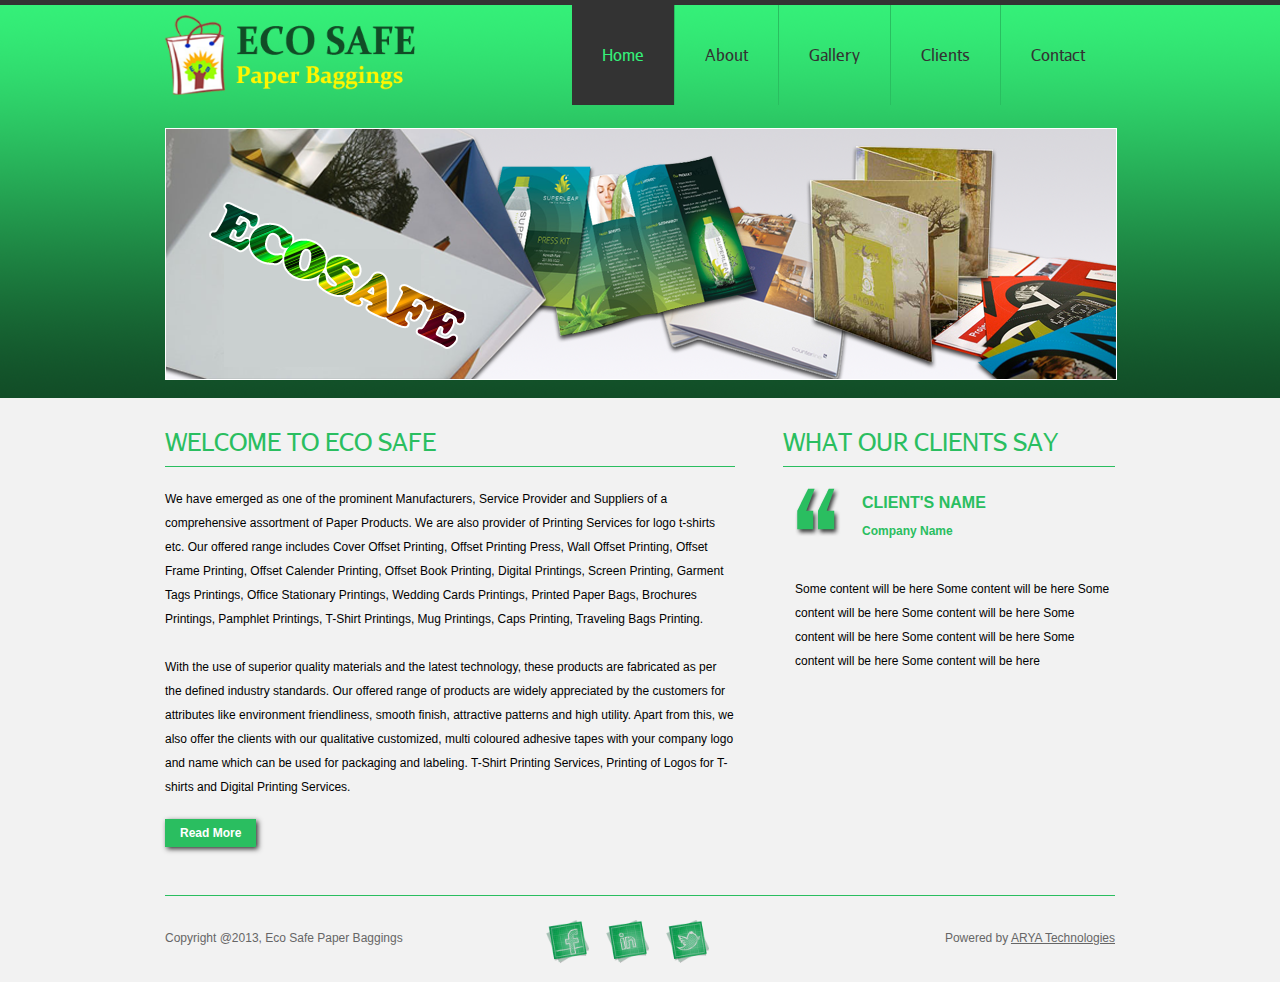
<file: index.html>
<!DOCTYPE html>
<html xmlns="http://www.w3.org/1999/xhtml">
<head>
<meta content="text/html; charset=iso-8859-1" http-equiv="Content-Type"/>
<title>Eco Safe Paper Baggings</title>
<link rel="stylesheet" type="text/css" href="css/style.css" />
<link rel="shortcut icon" type="image/x-icon" href="favicon.ico">
<script type="text/javascript" src="js/jquery-1.7.2.js"></script>
</head>
<body>
<!------------------------ start of menu --------------------------->
<!--<div id="menu_wrapper">
	<div class="wrapper">
		<div id="menu"></div>
    </div>
</div>-->
<!------------------------ end of menu ----------------------------->

<!----------------------- start of header -------------------------->
<div id="header_wrapper">
	<div class="wrapper">
		<div id="header">
        	<div id="logo"><a href="index.html"><img src="images/logo.png"></a></div>
            <div id="menu">
            	<ul id="nav">
                	<li class="first"><a href="javascript:void(0);" class="active">Home</a></li>
                    <li><a href="about.html">About</a></li>
                    <li><a href="gallery.html">Gallery</a></li>
                    <li><a href="clients.html">Clients</a></li>
                    <li><a href="contact.html">Contact</a></li>
                </ul>
            </div>
        </div>
        <div id="banner"></div>
	</div>
</div>
<!------------------------ end of header --------------------------->

<!------------------------ start of top ---------------------------->
<div id="top_wrapper">
	<div class="wrapper">
		<div id="content_block">
        	<div style="float:left;width:60%;">
            	<h1>Welcome to Eco Safe</h1>
                <p>We have emerged as one of the prominent Manufacturers, Service Provider and Suppliers of a comprehensive assortment of Paper Products. We are also provider of Printing Services for logo t-shirts etc. Our offered range includes Cover Offset Printing, Offset Printing Press, Wall Offset Printing, Offset Frame Printing, Offset Calender Printing, Offset Book Printing, Digital Printings, Screen Printing, Garment Tags Printings, Office Stationary Printings, Wedding Cards Printings, Printed Paper Bags, Brochures Printings, Pamphlet Printings, T-Shirt Printings, Mug Printings, Caps Printing, Traveling Bags Printing. <br><br>With the use of superior quality materials and the latest technology, these products are fabricated as per the defined industry standards. Our offered range of products are widely appreciated by the customers for attributes like environment friendliness, smooth finish, attractive patterns and high utility. Apart from this, we also offer the clients with our qualitative customized, multi coloured adhesive tapes with your company  logo and name which can be used for packaging and labeling. T-Shirt Printing Services, Printing of Logos for T-shirts and Digital Printing Services.
                </p>
                <a class="rm" href="about.html">Read More</a>
            </div>
            <div style="float:right;width:35%;">
            <h1>What our clients say</h1>
            	<div class="box3">   
        			<div class="content newbox">
        				<div id="page1">
						<ul id="ticker_03" class="ticker1">
 						<li>
        					<div class="datebox12">
            				<p><img src="images/testi.png" style="float:left;margin-right:20px;">
                			<p style="color:#2abe60;font-weight:bold;"><span style="font-size:16px;text-transform:uppercase;">CLIENT'S NAME</span>						  							<br>
                			<strong>Company Name</strong>
        					</div>
        					Some content will be here Some content will be here Some content will be here Some content will be here Some content will be here Some content will be here Some content will be here Some content will be here
						</li>
						<li>
        	<div class="datebox12">
            				<p><img src="images/testi.png" style="float:left;margin-right:20px;">
                <p style="color:#2abe60;font-weight:bold;"><span style="font-size:16px;text-transform:uppercase;">CLIENT'S NAME</span><br>
                <strong>Company Name</strong>
        		</div>
        	Some content will be here Some content will be here Some content will be here Some content will be here Some content will be here Some content will be here Some content will be here Some content will be here Some content will be here
        </li>
		
	</ul>
</div> <!-----end of page-------->
<script>

	function tick(){
		$('#ticker_01 li:first').slideUp( function () { $(this).appendTo($('#ticker_01')).slideDown(); });
	}
	setInterval(function(){ tick () }, 5000);


	function tick2(){
		$('#ticker_03 li:first').slideUp( function () { $(this).appendTo($('#ticker_03')).slideDown(); });
	}
	setInterval(function(){ tick2 () }, 3000);


	function tick3(){
		$('#ticker_02 li:first').animate({'opacity':0}, 200, function () { $(this).appendTo($('#ticker_02')).css('opacity', 1); });
	}
	setInterval(function(){ tick3 () }, 4000);	

	function tick4(){
		$('#ticker_04 li:first').slideUp( function () { $(this).appendTo($('#ticker_04')).slideDown(); });
	}
	/**
	 * USE TWITTER DATA
	 */

	 $.ajax ({
		 url: 'http://search.twitter.com/search.json',
		 data: 'q=%23javascript',
		 dataType: 'jsonp',
		 timeout: 10000,
		 success: function(data){
		 	if (!data.results){
		 		return false;
		 	}

		 	for( var i in data.results){
		 		var result = data.results[i];
		 		var $res = $("<li />");
		 		$res.append('<img src="' + result.profile_image_url + '" />');
		 		$res.append(result.text);

		 		console.log(data.results[i]);
		 		$res.appendTo($('#ticker_04'));
		 	}
			setInterval(function(){ tick4 () }, 4000);	

			$('#example_4').show();

		 }
	});
</script>
            </div>   <!-------------END of content newbox------------------>
            </div>   <!-------------END of box3------------------>
            </div>
        </div>
	</div>
</div>
<!------------------------- end of top ----------------------------->

<!---------------------- start of bottom --------------------------->
<!--<div id="bottom_wrapper">
	<div class="wrapper">
		
	</div>
</div>-->
<!------------------------ end of bottom --------------------------->

<!----------------------- start of footer -------------------------->
<div id="footer_wrapper">
	<div class="wrapper">
		<div id="footer">
        	<div id="copyright">Copyright @2013, Eco Safe Paper Baggings</div>
            <div id="social">
            	<ul>
                	<li><a href="javascript:void(0);" target="_blank"><img src="images/blueprint-social-03.png" title="Like us on Facebook"></a></li>
                    <li><a href="javascript:void(0);" target="_blank"><img src="images/blueprint-social-15.png" title="Join us on Linkedin"></a></li>
                    <li><a href="javascript:void(0);" target="_blank"><img src="images/blueprint-social-01.png" title="Follow us on Twitter"></a></li>
                </ul>
            </div>
            <div id="powered">Powered by <a href="http://www.aryatne.com/" target="_blank">ARYA Technologies</a></div>
        </div>
	</div>
</div>
<!----------------------- end of footer ---------------------------->
</body>
</html>
</file>
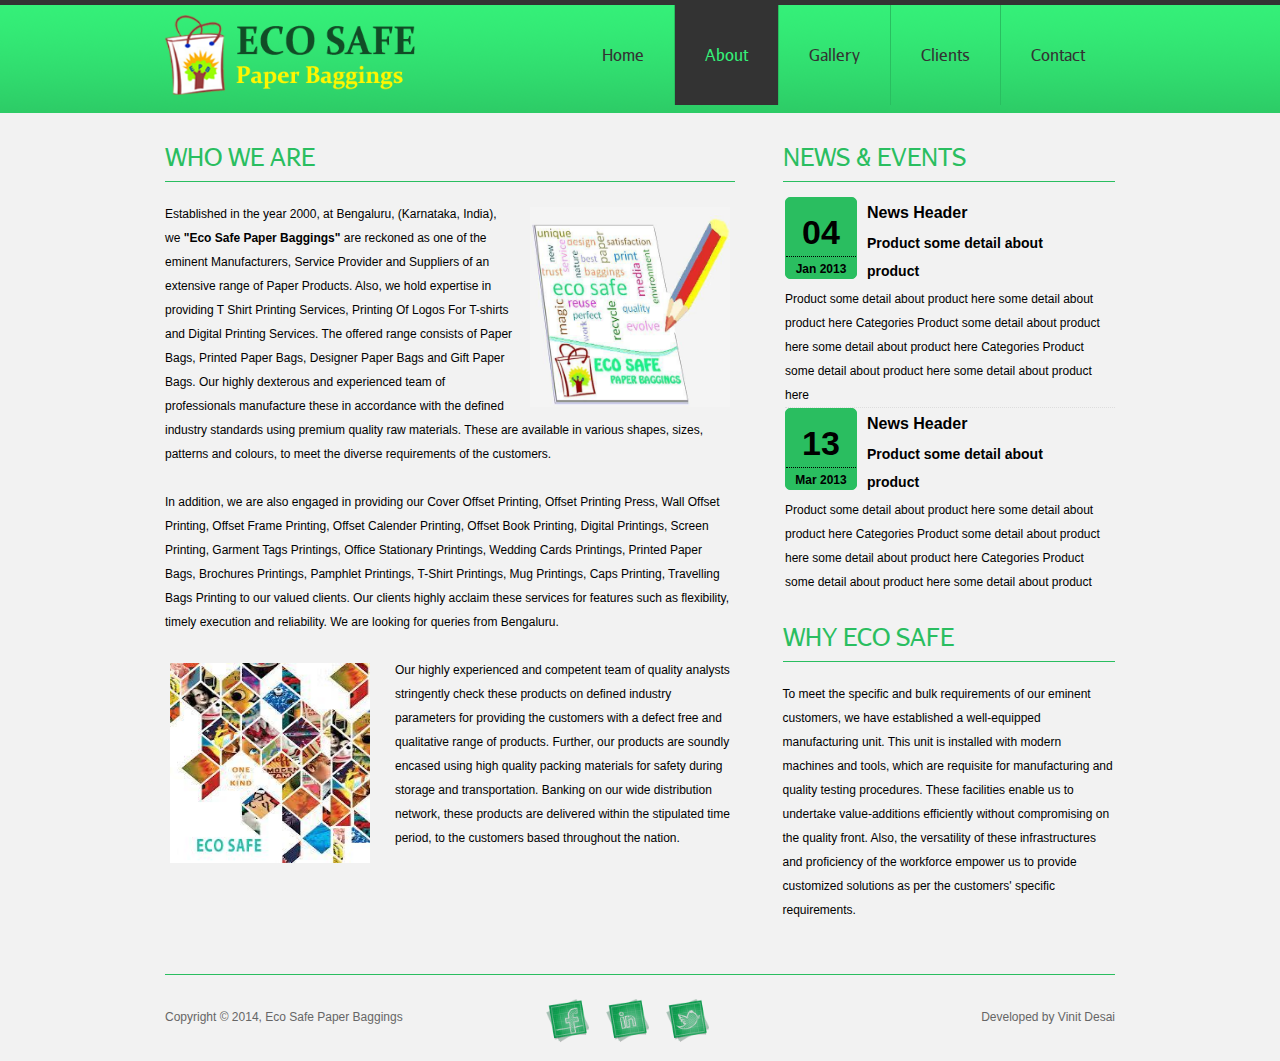
<file: about.html>
<!DOCTYPE html>
<html xmlns="http://www.w3.org/1999/xhtml">
<head>
<meta content="text/html; charset=iso-8859-1" http-equiv="Content-Type"/>
<title>Eco Safe Paper Baggings</title>
<link rel="stylesheet" type="text/css" href="css/style.css" />
<link rel="shortcut icon" type="image/x-icon" href="favicon.ico">
<script type="text/javascript" src="js/jquery-1.7.2.js"></script>
</head>
<body>
<!----------------------- start of header -------------------------->
<div id="header_wrapper">
	<div class="wrapper">
		<div id="header">
        	<div id="logo"><a href="index.html"><img src="images/logo.png"></a></div>
            <div id="menu">
            	<ul id="nav">
                	<li class="first"><a href="index.html">Home</a></li>
                    <li><a href="javascript:void(0);" class="active">About</a></li>
                    <li><a href="gallery.html">Gallery</a></li>
                    <li><a href="clients.html">Clients</a></li>
                    <li><a href="contact.html">Contact</a></li>
                </ul>
            </div>
        </div>
    </div>
</div>
<!------------------------ end of header --------------------------->

<!------------------------ start of top ---------------------------->
<div id="top_wrapper">
	<div class="wrapper">
		<div id="content_block">
        	<div style="float:left;width:60%;">
            	<h1>Who we are</h1>
                <img src="images/Copy of 4.jpg" style="float:right;margin-left:10px;margin-bottom:5px;width:200px;height:200px;padding:5px;">
                <p>Established in the year 2000, at Bengaluru, (Karnataka, India), we <strong>"Eco Safe Paper Baggings" </strong>are reckoned as one of the eminent Manufacturers, Service Provider  and Suppliers of an extensive range of Paper Products. Also, we hold expertise in providing T Shirt Printing Services, Printing Of Logos For T-shirts and Digital Printing Services. The offered range consists of Paper Bags, Printed Paper Bags, Designer Paper Bags and Gift Paper Bags. Our highly dexterous and experienced team of professionals manufacture these in accordance with the defined industry standards using premium quality raw materials. These are available in various shapes, sizes, patterns and colours, to meet the diverse requirements of the customers. <br><br> In addition, we are also engaged
in providing our Cover Offset Printing, Offset Printing Press, Wall Offset Printing, Offset Frame Printing, Offset Calender Printing, Offset Book Printing, Digital Printings, Screen Printing, Garment Tags Printings, Office Stationary Printings, Wedding Cards Printings, Printed Paper Bags, Brochures Printings, Pamphlet Printings, T-Shirt Printings, Mug Printings, Caps Printing, Travelling Bags Printing to our valued clients. Our clients highly acclaim these services for features such as flexibility, timely execution and reliability. We are looking for queries from Bengaluru.<br><br>
                
                <img src="images/images (4).jpg" style="float:left;margin-right:20px;margin-bottom:20px;width:200px;height:200px;padding:5px;">Our highly experienced and competent team of quality analysts stringently check these products on defined industry parameters for providing the customers with a defect free and qualitative range of products. Further, our products are soundly encased using high quality packing materials for safety during storage and transportation. Banking on our wide distribution network, these products are delivered within the stipulated time period, to the customers based throughout the nation.</p>
            </div>
            
            
            
            <div style="float:right;width:35%;height:480px;">
            	<h1>News & Events</h1>
                   	<div class="box2">   
        				<div class="content newbox">
        					<div id="page">
       						<ul id="ticker_02" class="ticker">
 								<li>
        						<div class="datebox">
        						<div class="datebox1"><center><h2>04</h2></center>
        						<center><p>Jan 2013</p></center>
        						</div>
        						<div class="headerbox"><h6>News Header</h6>
        						<h5>Product some detail about product</h5>
            					</div>
        						</div>
								Product some detail about product here some detail about product here Categories Product some detail about product here some detail about product here Categories Product some detail about product here some detail about product here
								</li>
        						<li>
        						<div class="datebox">
        						<div class="datebox1"><center><h2>13</h2></center>
        						<center><p>Mar 2013</p></center>
        						</div>
        						<div class="headerbox"><h6>News Header</h6>
        						<h5>Product some detail about product</h5>
            					</div>
        						</div>
								Product some detail about product here some detail about product here Categories Product some detail about product here some detail about product here Categories Product some detail about product here some detail about product here
								</li>
								<li>
        						<div class="datebox">
        						<div class="datebox1"><center><h2>16</h2></center>
        						<center><p>May 2013</p></center>
               					</div>
        						<div class="headerbox"><h6>News Header</h6>
        						<h5>Product some detail about product</h5>
                                </div>
                                </div>Product some detail about product here some detail about product here 																		Categories Product some detail about product here some detail about product here Categories Product some detail about product here some detail about product here 
         						</li>
							</ul>
						</div> <!-----end of page-------->
            		</div>   <!-------------END of content newbox------------------>
            	</div>   <!-------------END of box2------------------>
            </div> <!-------------END of float right------------------>
            
<script>

	function tick(){
		$('#ticker_01 li:first').slideUp( function () { $(this).appendTo($('#ticker_01')).slideDown(); });
	}
	setInterval(function(){ tick () }, 5000);


	function tick2(){
		$('#ticker_02 li:first').slideUp( function () { $(this).appendTo($('#ticker_02')).slideDown(); });
	}
	setInterval(function(){ tick2 () }, 3000);


	function tick3(){
		$('#ticker_03 li:first').animate({'opacity':0}, 200, function () { $(this).appendTo($('#ticker_03')).css('opacity', 1); });
	}
	setInterval(function(){ tick3 () }, 4000);	

	function tick4(){
		$('#ticker_04 li:first').slideUp( function () { $(this).appendTo($('#ticker_04')).slideDown(); });
	}


	/**
	 * USE TWITTER DATA
	 */

	 $.ajax ({
		 url: 'http://search.twitter.com/search.json',
		 data: 'q=%23javascript',
		 dataType: 'jsonp',
		 timeout: 10000,
		 success: function(data){
		 	if (!data.results){
		 		return false;
		 	}

		 	for( var i in data.results){
		 		var result = data.results[i];
		 		var $res = $("<li />");
		 		$res.append('<img src="' + result.profile_image_url + '" />');
		 		$res.append(result.text);

		 		console.log(data.results[i]);
		 		$res.appendTo($('#ticker_04'));
		 	}
			setInterval(function(){ tick4 () }, 4000);	

			$('#example_4').show();

		 }
	});
</script>

            <div class="bottom">
            <h1>WHY ECO SAFE</h1>
        	
            
            	To meet the specific and bulk requirements of our eminent customers, we have established a well-equipped manufacturing unit. This unit is installed with modern machines and tools, which are requisite for manufacturing and quality testing procedures. These facilities enable us to undertake value-additions efficiently without compromising on the quality front. Also, the versatility of these infrastructures and proficiency of the workforce empower us to provide customized solutions as per the customers' specific requirements.<br><br>
          
           
            </div> <!-----END of bottom ---------------->
        </div>
	</div>
</div>
<!------------------------- end of top ----------------------------->

<!----------------------- start of footer -------------------------->
<div id="footer_wrapper">
	<div class="wrapper">
		<div id="footer">
        	<div id="copyright">Copyright &copy; 2014, Eco Safe Paper Baggings</div>
            <div id="social">
            	<ul>
                	<li><a href="javascript:void(0);" target="_blank"><img src="images/blueprint-social-03.png" title="Like us on Facebook"></a></li>
                    <li><a href="javascript:void(0);" target="_blank"><img src="images/blueprint-social-15.png" title="Join us on Linkedin"></a></li>
                    <li><a href="javascript:void(0);" target="_blank"><img src="images/blueprint-social-01.png" title="Follow us on Twitter"></a></li>
                </ul>
            </div>
            <div id="powered">Developed by Vinit Desai</div>
        </div>
	</div>
</div>
<!----------------------- end of footer ---------------------------->
</body>
</html>
</file>
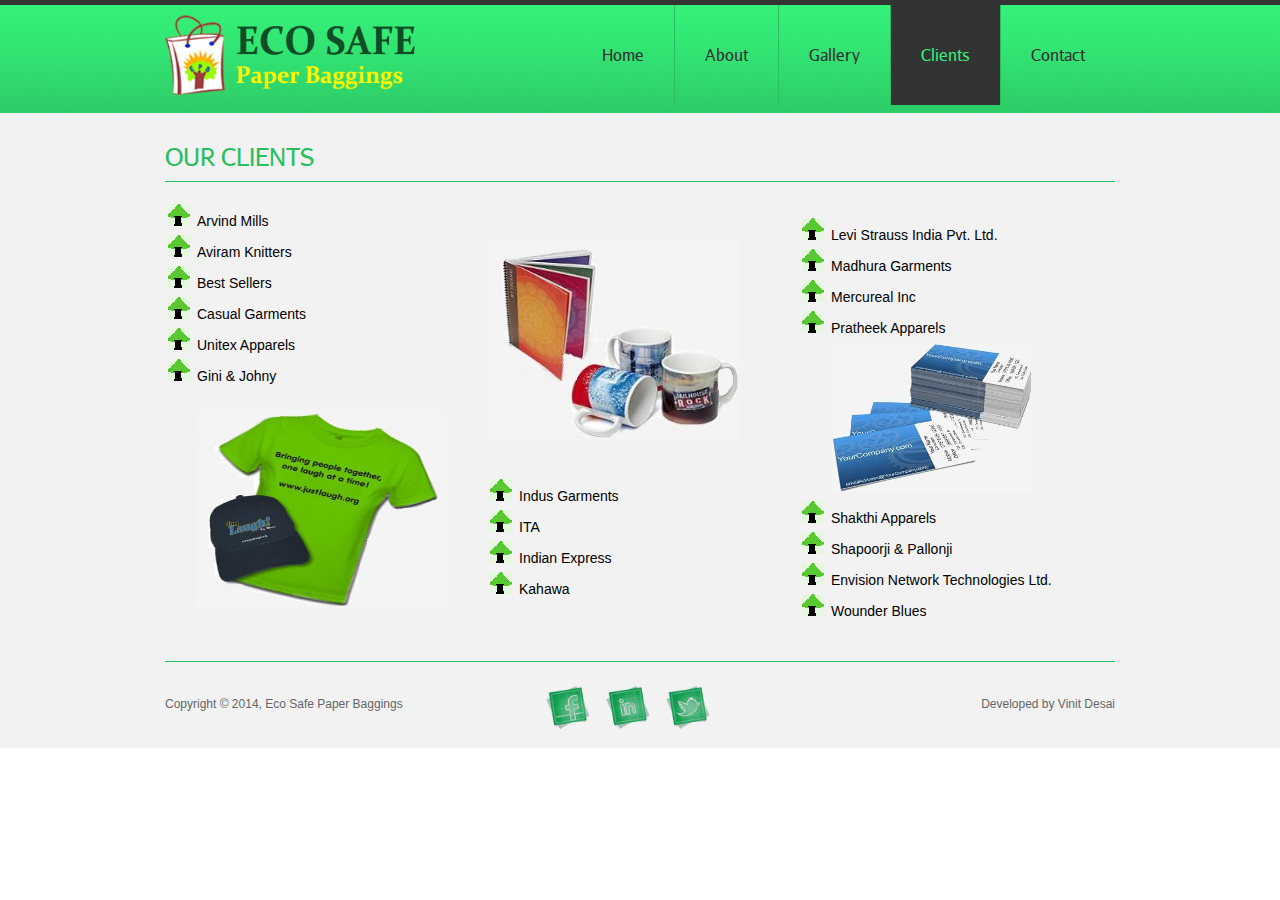
<file: clients.html>
<!DOCTYPE html>
<html xmlns="http://www.w3.org/1999/xhtml">
<head>
<meta content="text/html; charset=iso-8859-1" http-equiv="Content-Type"/>
<title>Eco Safe Paper Baggings</title>
<link rel="stylesheet" type="text/css" href="css/style.css" />
<link rel="shortcut icon" type="image/x-icon" href="favicon.ico">
<script type="text/javascript" src="js/jquery-1.7.2.js"></script>
</head>
<body>
<!----------------------- start of header -------------------------->
<div id="header_wrapper">
	<div class="wrapper">
		<div id="header">
        	<div id="logo"><a href="index.html"><img src="images/logo.png"></a></div>
            <div id="menu">
            	<ul id="nav">
                	<li class="first"><a href="index.html">Home</a></li>
                    <li><a href="about.html" >About</a></li>
                    <li><a href="gallery.html">Gallery</a></li>
                    <li><a href="javascript:void(0);" class="active">Clients</a></li>
                    <li><a href="contact.html" >Contact</a></li>
                </ul>
            </div>
        </div>
    </div>
</div>
<!------------------------ end of header --------------------------->

<!------------------------ start of top ---------------------------->
<div id="top_wrapper">
	<div class="wrapper">
		<div id="content_block">
        	   	<h1>Our Clients</h1>
                	<table>
                     <tr>
                       <td style="padding-right:40px;">
                      	<ul class="list1" style="padding-left:30px;">
                			<li>Arvind Mills</li>
                			<li>Aviram Knitters</li>
               	   			<li>Best Sellers</li>
                			<li>Casual Garments</li>
                    		<li>Unitex Apparels</li>
                    		<li>Gini & Johny</li>
                            <img src="images/JustLaughShirtCapBorder.jpg" style="margin-top:20px;margin-bottom:20px;width:250px;height:200px;">
                		 </ul>
                 	 	</td>
                      <td style="padding-right:50px;">
                      	<img src="images/My Journal hi.jpg" style="width:250px;height:200px;">
                        <ul class="list1" style="padding-left:30px; padding-top:30px;">
                	       	<li>Indus Garments</li>
                			<li>ITA</li>
                			<li>Indian Express</li>
                            <li>Kahawa</li>
            			</ul>
                     </td>
                     <td style="padding-right:50px;">
                      <ul class="list1" style="padding-left:40px;">
                      	<li>Levi Strauss India Pvt. Ltd.</li>
               			<li>Madhura Garments</li>
                		<li>Mercureal Inc</li>
                		<li>Pratheek Apparels</li>
                         <img src="images/BusinessCardStack.jpg" width="200px" height="150px">
                         <li>Shakthi Apparels</li>
                		 <li>Shapoorji & Pallonji</li>
                		 <li>Envision Network Technologies Ltd.</li>
                		 <li>Wounder Blues</li>
                      </ul>
                     </td>
                    </tr>
                    </table>
              
        	
        </div>
	</div>
</div>
<!------------------------- end of top ----------------------------->

<!----------------------- start of footer -------------------------->
<div id="footer_wrapper">
	<div class="wrapper">
		<div id="footer">
        	<div id="copyright">Copyright &copy; 2014, Eco Safe Paper Baggings</div>
            <div id="social">
            	<ul>
                	<li><a href="javascript:void(0);" target="_blank"><img src="images/blueprint-social-03.png" title="Like us on Facebook"></a></li>
                    <li><a href="javascript:void(0);" target="_blank"><img src="images/blueprint-social-15.png" title="Join us on Linkedin"></a></li>
                    <li><a href="javascript:void(0);" target="_blank"><img src="images/blueprint-social-01.png" title="Follow us on Twitter"></a></li>
                </ul>
            </div>
            <div id="powered">Developed by Vinit Desai</div>
        </div>
	</div>
</div>
<!----------------------- end of footer ---------------------------->
</body>
</html>
</file>
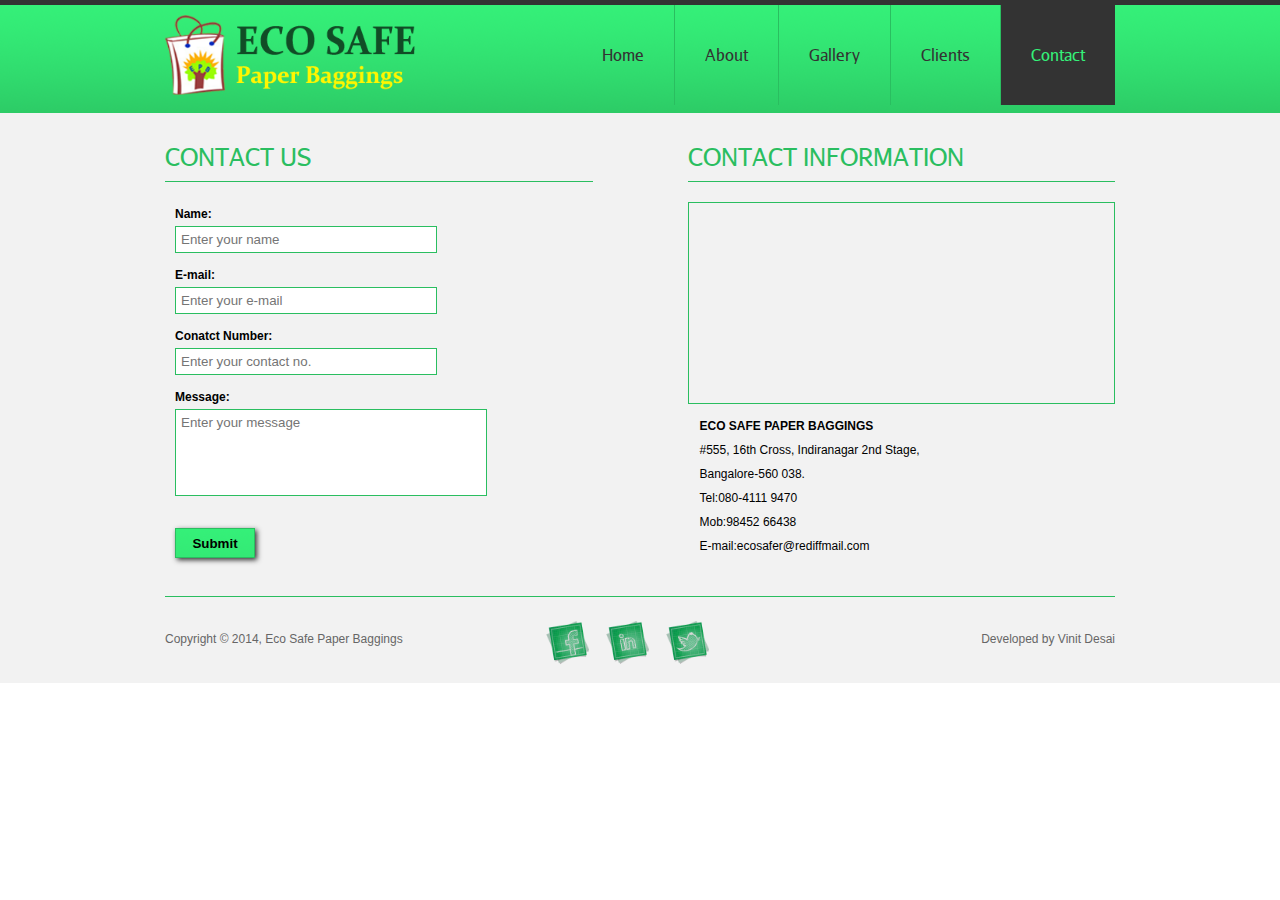
<file: contact.html>
<!DOCTYPE html>
<html xmlns="http://www.w3.org/1999/xhtml">
<head>
<meta content="text/html; charset=iso-8859-1" http-equiv="Content-Type"/>
<title>Eco Safe Paper Baggings</title>
<link rel="stylesheet" type="text/css" href="css/style.css" />
<link rel="shortcut icon" type="image/x-icon" href="favicon.ico">
<script type="text/javascript" src="js/jquery-1.7.2.js"></script>
</head>
<body>
<!----------------------- start of header -------------------------->
<div id="header_wrapper">
	<div class="wrapper">
		<div id="header">
        	<div id="logo"><a href="index.html"><img src="images/logo.png"></a></div>
            <div id="menu">
            	<ul id="nav">
                	<li class="first"><a href="index.html">Home</a></li>
                    <li><a href="about.html">About</a></li>
                    <li><a href="gallery.html">Gallery</a></li>
                    <li><a href="clients.html">Clients</a></li>
                    <li><a href="javascript:void(0);" class="active">Contact</a></li>
                </ul>
            </div>
        </div>
    </div>
</div>
<!------------------------ end of header --------------------------->

<!------------------------ start of top ---------------------------->
<div id="top_wrapper">
	<div class="wrapper">
		<div id="content_block">
        	<div style="float:left;width:45%;">
            	<h1>Contact Us</h1>
                <form id="cform1" action="" method="post">
                    <label for="name">Name:</label><br />
                    <input name="name" id="name" type="text" placeholder="Enter your name" required><br />
                    <label for="email">E-mail:</label><br />
                    <input name="email" id="email" type="email" placeholder="Enter your e-mail" required><br />
                	<label for="contact">Conatct Number:</label><br />
                	<input name="tel" id="tel" type="tel" placeholder="Enter your contact no." required><br />
                	<label for="message">Message:</label><br />
                    <textarea rows="5" id="message" name="message" placeholder="Enter your message" required></textarea><br /><br />
                    <input id="submit" type="submit" value="Submit">
                </form>
               
            </div>
            <div style="float:right;width:45%;">
            	<h1>CONTACT INFORMATION</h1>
                	<div id="map">
                    <iframe width="425" height="200" frameborder="0" scrolling="no" marginheight="0" marginwidth="0" src="https://maps.google.co.in/maps?q=%23555,+16th+Cross,+Indiranagar+2nd+Stage,+Bangalore-560+038.&amp;aq=f&amp;ie=UTF8&amp;hl=en&amp;hq=&amp;hnear=16th+Cross+Rd,+Indira+Nagar+II+Stage,+Indira+Nagar,+Bangalore,+Bangalore+Urban,+Karnataka+560038&amp;t=m&amp;ll=12.980388,77.636347&amp;spn=0.016727,0.036564&amp;z=14&amp;iwloc=A&amp;output=embed"></iframe>
                    </div>
                    
                    <div id="address" >
                    	<strong>ECO SAFE PAPER BAGGINGS</strong> <br />
                    	#555, 16th Cross,
                    	Indiranagar 2nd Stage, <br />
                    	Bangalore-560 038.<br />
                    	Tel:080-4111 9470<br />
                    	Mob:98452 66438<br />
                    	E-mail:ecosafer@rediffmail.com
                    </div>
             </div>
        </div>
	</div>
</div>
<!------------------------- end of top ----------------------------->

<!----------------------- start of footer -------------------------->
<div id="footer_wrapper">
	<div class="wrapper">
		<div id="footer">
        	<div id="copyright">Copyright &copy; 2014, Eco Safe Paper Baggings</div>
            <div id="social">
            	<ul>
                	<li><a href="javascript:void(0);" target="_blank"><img src="images/blueprint-social-03.png" title="Like us on Facebook"></a></li>
                    <li><a href="javascript:void(0);" target="_blank"><img src="images/blueprint-social-15.png" title="Join us on Linkedin"></a></li>
                    <li><a href="javascript:void(0);" target="_blank"><img src="images/blueprint-social-01.png" title="Follow us on Twitter"></a></li>
                </ul>
            </div>
            <div id="powered">Developed by Vinit Desai</div>
        </div>
	</div>
</div>
<!----------------------- end of footer ---------------------------->
</body>
</html>
</file>
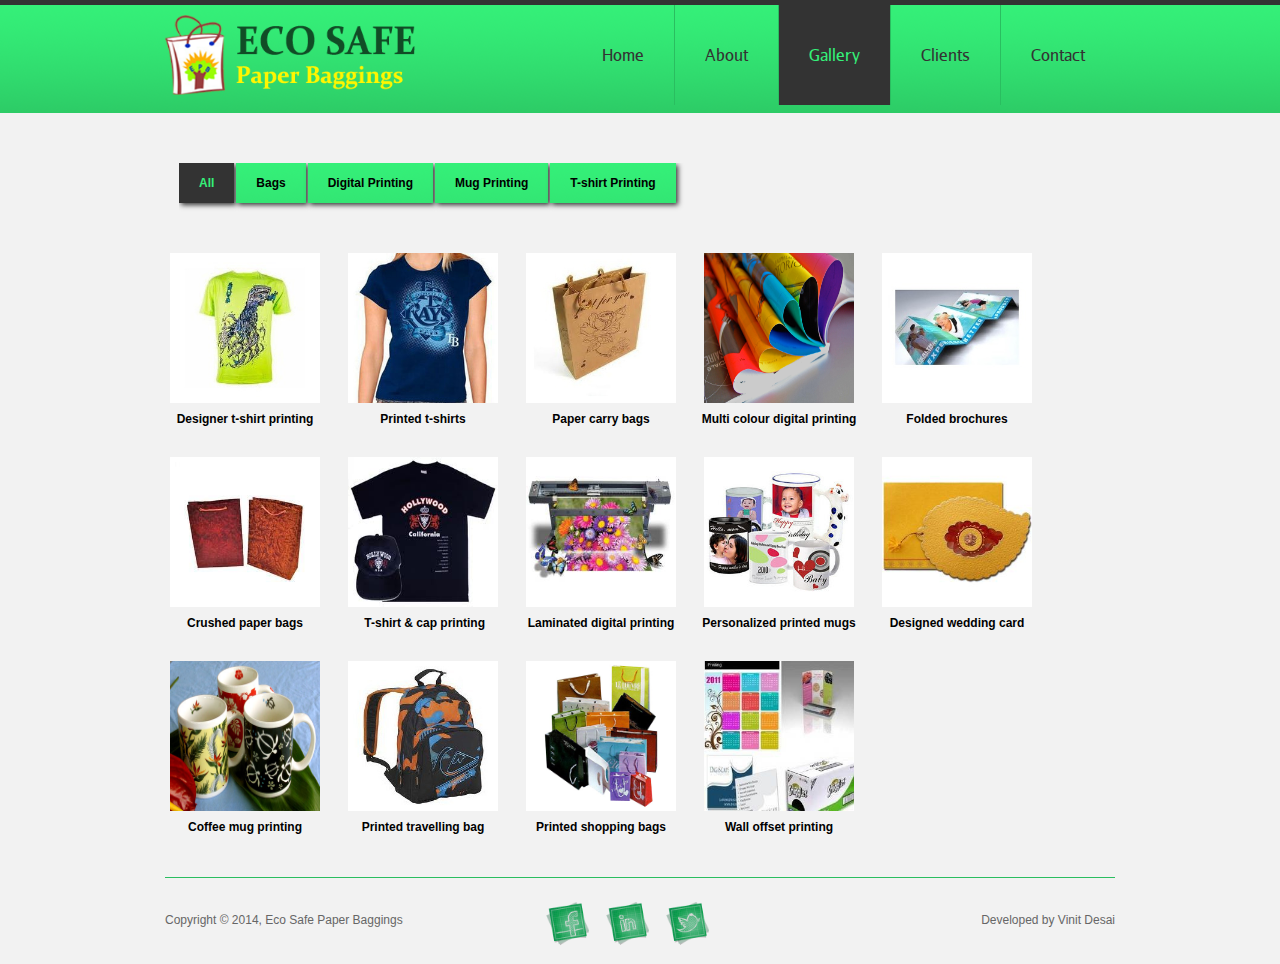
<file: gallery.html>
<!DOCTYPE html>
<html xmlns="http://www.w3.org/1999/xhtml">
<head>
<meta content="text/html; charset=iso-8859-1" http-equiv="Content-Type"/>
<title>Eco Safe Paper Baggings</title>
<link rel="stylesheet" type="text/css" href="css/style.css" />
<link rel="stylesheet" type="text/css" href="css/all.css" />
<link rel="shortcut icon" type="image/x-icon" href="favicon.ico">
<script type="text/javascript" src="js/jquery-1.7.2.js"></script>
<script type="text/javascript" src="js/jquery.easing.1.3.js"></script>
<script type="text/javascript" src="js/jquery.quicksand.js"></script>
<script type="text/javascript" src="js/main.js"></script>
</head>
<body>
<!----------------------- start of header -------------------------->
<div id="header_wrapper">
	<div class="wrapper">
		<div id="header">
        	<div id="logo"><a href="index.html"><img src="images/logo.png"></a></div>
            <div id="menu">
            	<ul id="nav">
                	<li class="first"><a href="index.html">Home</a></li>
                    <li><a href="about.html">About</a></li>
                    <li><a href="javascript:void(0);" class="active">Gallery</a></li>
                    <li><a href="clients.html">Clients</a></li>
                    <li><a href="contact.html">Contact</a></li>
                </ul>
            </div>
        </div>
    </div>
</div>
<!------------------------ end of header --------------------------->
<div id="top_wrapper">
	<div class="wrapper">
		<div id="content_block">
<div id="container">
  <ul id="filterOptions">
    <li class="active"><a href="#" class="all">All</a></li>
    <li><a href="#" class="prem">Bags</a></li>
    <li><a href="#" class="champ">Digital Printing</a></li>
    <li><a href="#" class="league1">Mug Printing</a></li>
    <li><a href="#" class="league2">T-shirt Printing</a></li>
  </ul>
  
  <ul class="ourHolder">
    <li class="item" data-id="id-1" data-type="league2">
      <img src="images/products/t-shirt printing/designer-t-shirt-printing-250x250.jpg"  alt="designer-t-shirt-printing" />
      Designer t-shirt printing
    </li>
    <li class="item" data-id="id-2" data-type="league2">
      <img src="images/products/t-shirt printing/printed-t-shirts-500x500-250x250.jpg" alt="printed-t-shirts" />
      Printed t-shirts
    </li>
    <li class="item" data-id="id-3" data-type="prem">
      <img src="images/products/printed paper bags/paper-carry-bags-250x250.jpg" alt="paper-carry-bag" />
      Paper carry bags
    </li>
    <li class="item" data-id="id-4" data-type="champ">
     <img src="images/products/digital printing/multi.jpg" alt="multi colour digital printing" />
     Multi colour digital printing
    </li>
    <li class="item" data-id="id-5" data-type="champ">
      <img src="images/products/brochures printing/folded-brochures-250x250.jpg" alt="folded-brochures" />
      Folded brochures
    </li>
    <li class="item" data-id="id-6" data-type="prem">
      <img src="images/products/printed paper bags/crushed-paper-bags-250x250.jpg" alt="crushed-paper-bags" />
      Crushed paper bags
    </li>
    <li class="item" data-id="id-7" data-type="league2">
      <img src="images/products/t-shirt printing/images.jpg" alt="tishirt and cap printing" />
        &nbsp;T-shirt & cap printing
    </li>
    <li class="item" data-id="id-8" data-type="champ">
      <img src="images/products/digital printing/laminated-digital-printing-250x250.jpg" alt="laminated-digital-printing" />
      Laminated digital printing
    </li>
    <li class="item" data-id="id-9" data-type="league1">
      <img src="images/products/mug printing/personlized-printed-mugs-500x500-250x250.jpg" alt="personlized-printed-mugs" />
      Personalized printed mugs
    </li>
    <li class="item" data-id="id-10" data-type="champ">
      <img src="images/products/wedding card printing/designed-wedding-card-250x250.jpg" alt="designed-wedding-card" />
      Designed wedding card
    </li>
    <li class="item" data-id="id-11" data-type="league1">
      <img src="images/products/mug printing/mugs.jpg" alt="mugs" />
      Coffee mug printing
    </li>
    <li class="item" data-id="id-12" data-type="prem">
      <img src="images/products/travelling bags printing/printed-traveling-bags-250x250.jpg" alt="printed-travelling-bags" />
      Printed travelling bag
    </li>
    <li class="item" data-id="id-13" data-type="prem">
      <img src="images/products/travelling bags printing/printed shopping bags.jpg" alt="printed shopping bags" />
      Printed shopping bags
    </li>
    <li class="item" data-id="id-14" data-type="champ">
      <img src="images/products/offset printing/wall-offset-printing-250x250.jpg" alt="wall-offset-printing" />
      Wall offset printing
    </li>    
  </ul>
</div>
		</div>
	</div>
</div>
<!----------------------- start of footer -------------------------->
<div id="footer_wrapper">
	<div class="wrapper">
		<div id="footer">
        	<div id="copyright">Copyright &copy; 2014, Eco Safe Paper Baggings</div>
            <div id="social">
            	<ul>
                	<li><a href="javascript:void(0);" target="_blank"><img src="images/blueprint-social-03.png" title="Like us on Facebook"></a></li>
                    <li><a href="javascript:void(0);" target="_blank"><img src="images/blueprint-social-15.png" title="Join us on Linkedin"></a></li>
                    <li><a href="javascript:void(0);" target="_blank"><img src="images/blueprint-social-01.png" title="Follow us on Twitter"></a></li>
                </ul>
            </div>
            <div id="powered">Developed by Vinit Desai</a></div>
        </div>
	</div>
</div>
<!----------------------- end of footer ---------------------------->
</body>
</html>
</file>
<file: css/style.css>
@font-face {
    font-family:'AurulentSansRegular';
    src: url('../fonts/AurulentSans-Regular-webfont.eot');
    src: url('../fonts/AurulentSans-Regular-webfont.eot?#iefix') format('embedded-opentype'),
         url('../fonts/AurulentSans-Regular-webfont.woff') format('woff'),
         url('../fonts/AurulentSans-Regular-webfont.ttf') format('truetype'),
         url('../fonts/AurulentSans-Regular-webfont.svg#AurulentSansRegular') format('svg');
    font-weight: normal;
    font-style: normal;
}
@font-face {
    font-family:'QuattrocentoRomanRegular';
    src: url('../fonts/Quattrocento-Regular-webfont.eot');
    src: url('../fonts/Quattrocento-Regular-webfont.eot?#iefix') format('embedded-opentype'),
         url('../fonts/Quattrocento-Regular-webfont.woff') format('woff'),
         url('../fonts/Quattrocento-Regular-webfont.ttf') format('truetype'),
         url('../fonts/Quattrocento-Regular-webfont.svg#QuattrocentoRomanRegular') format('svg');
    font-weight: normal;
    font-style: normal;
}
@font-face {
    font-family:'OvoRegular';
    src: url('../fonts/Ovo-Regular-webfont.eot');
    src: url('../fonts/Ovo-Regular-webfont.eot?#iefix') format('embedded-opentype'),
         url('../fonts/Ovo-Regular-webfont.woff') format('woff'),
         url('../fonts/Ovo-Regular-webfont.ttf') format('truetype'),
         url('../fonts/Ovo-Regular-webfont.svg#OvoRegular') format('svg');
    font-weight: normal;
    font-style: normal;
}

		
*{margin:0;padding:0;}
img{border:0;}

body
{
	font-family:Arial, Helvetica, sans-serif;
	color:#000;
	font-size:12px;
	background-attachment:fixed;
	line-height:2;
}

#menu_wrapper
{
	width:100%;
	height:60px;
	background:#75161c;
	float:left;
}
#header_wrapper
{
	width:100%;
	height:auto;
	background:#114b26 url(../images/header.png) repeat-x left top;
	float:left;
	border-top:5px solid #333;
}
#top_wrapper
{
	width:100%;
	height:auto;
	background:#f2f2f2;
	float:left;
}
#bottom_wrapper
{
	width:100%;
	height:150px;
	background:#ccc;
	float:left;
}
#footer_wrapper
{
	width:100%;
	height:auto;
	background:#f2f2f2;
	float:left;
	border-top:0px solid #2abe60;
}
.wrapper
{
	width:950px;
	height:100%;
	margin:0 auto;
	border:0px solid red;
}

#header
{
	display:inline-block;
	width:100%;
	height:100px;
	margin-bottom:0px;
	border-bottom:0px solid #2abe60;
}
#banner
{
	display:inline-block;
	width:100%;
	height:250px;
	background:#fff url(../images/banner.png) no-repeat left top;
	margin-top:15px;
	margin-bottom:10px;
	border:1px solid #fff;
}
#logo
{
	width:300px;
	height:80px;
	float:left;
	padding:10px 0;
}
#logo img
{
	width:250px;
	height:80px;
}
#menu
{
	width:600px;
	height:100px;
	float:right;
}
ul#nav
{
	list-style:none;
	float:right;
}
ul#nav li
{
	display:inline;
	float:left;
	border-left:1px solid #2abe60;
}
ul#nav li.first
{
	border-left:0;
}
ul#nav li a
{
	display:inline-block;
	padding:0 30px;
	height:100px;
	line-height:100px;
	font-family:'AurulentSansRegular';
	font-size:16px;
	text-decoration:none;
	color:#333;
	/*font-weight:bold;*/
	transition:all 0.5s ease-out;
	-webkit-transition:all 0.5s ease-out;
	-moz-transition:all 0.5s ease-out;
	-o-transition:all 0.5s ease-out;
}
ul#nav li a:hover, ul#nav li a.active
{
	background:#333 /*url(../images/nav_hover.png) repeat-x left top*/;
	color:#35f079;
}
#content_block
{
	display:inline-block;
	width:100%;
	height:auto;
	padding:20px 0;
	border-bottom:0px solid #2abe60;
}
h1
{
	font-family:'AurulentSansRegular';
	color:#2abe60;
	font-weight:normal;
	text-transform:uppercase;
	margin-bottom:20px;
	border-bottom:1px solid #2abe60;
}
/*----------------------About NEWS & EVENTS------------------------------*/
.box2{
	width:320px;
	height:300px;
	float:right;
	margin-top:-5px;
}
.ticker {
	width:320px;
	height:300px;
	overflow: hidden;
	/*border: 1px solid #DDD;*/
	margin: 0;
	padding: 0;
	list-style: none;
	/*border-radius: 5px;
	box-shadow: 0px 0px 5px #DDD;*/
}

#ticker_02 {
	width:330px;
	height: 400px;
}

.ticker li {
	/*height: 48px;*/
	border-bottom: 1px dotted #DDD;
	/*padding: 5px;*/
	/*margin: 0px 5px;*/
}

.datebox{
	height:80px;
	/*width:250px;*/
	/*float:left;*/
	margin-bottom:10px;	
}
.datebox1{
	height:80px;
	width:70px;
	float:left;
	background:#2abe60;
	/*margin-top:-5px;*/
	border-radius: 5px;
	color:#fff;
	border:groove 1px #2abe60;
}
.datebox1 h2{
	font-family:Tahoma, Geneva, sans-serif;
	font-size:34px;
	font-weight:bold;
	color:#000;
}
.datebox1 p{
	font-weight:bold;
	color:#000;
	border-top: 1px dotted #000;
	margin-top:-10px;
}
	
.headerbox{
	height:80px;
	width:190px;
	float:left;
}
.headerbox h6{
	font-size:16px;
    margin-left:10px;
	color:#000;
}
.headerbox h5{
font-size:14px;
margin-left:10px;
color:#000;
}
#page {
	width: 330px;
	/*margin: 0 auto;*/
	margin-left:-10px;
}

.bottom{float:right;width:35%;}
/*----------------------Home WHAT OUR CLIENTS SAY------------------------------*/
.box3{
	width:320px;
	height:300px;
	float:right;
	margin-top:-5px;
}
.ticker1 {
	width: 320px;
	height: 100px;
	overflow: hidden;
	margin: 0;
	padding: 0;
	list-style: none;
}

#ticker_03 {
	width: 320px;
	height:300px;
}

.ticker1 li {
	height:300px;
	border-bottom: 1px dotted #4074f8;
	/*color:#63615e;*/
	margin-top:5px;
	margin-bottom:5px;
}
.datebox12{
	height:80px;
	/*width:250px;*/
	/*float:left;*/
	margin-bottom:10px;	
}

#page1 {
	width: 330px;
	margin: 0 auto;
	/*margin-left:-45px;*/
}

a.rm
{
	background:#2abe60;
	display:inline-block;
	padding:2px 15px;
	margin:20px 0;
	text-decoration:none;
	color:#fff;
	font-weight:bold;
	box-shadow:2px 2px 5px #333;
	transition:all 0.3s ease-out;
	-webkit-transition:all 0.3s ease-out;
	-moz-transition:all 0.3s ease-out;
	-o-transition:all 0.3s ease-out;
}
a.rm:hover
{
	color:#000;
}
ul.list1{
	list-style:none;
	list-style-image:url(../images/2.gif);
	font-size:14px;
}


/*-----------------------------------Gallery------------------------------*/
.demo p,.demo ul{margin-right:0}
/*-----------------------------------Contact------------------------------*/
#cform1{
	padding:0 10px;
	/*font-size:14px;*/
}
#cform1 label{font-weight:bold;}
#cform1 input{
	width:250px;
	padding:5px;
	border:1px solid #2abe60;
	margin-bottom:10px;
}
#cform1 textarea{width:300px;border:1px solid #2abe60;resize:none;padding:5px;font-family:Arial, Helvetica, sans-serif;}
#cform1 input#submit{
	width:80px;
	height:30px;
	border:1px solid #2abe60 ;
	background:url(../images/header.png);
	box-shadow: 2px 2px 5px #333;
	font-weight:bold;
}
#map{
	width:425px;
	height:200px;
	border:1px solid #2abe60 ;
}
#address{
	padding:10px 12px;
	/*font-size:14px;*/
}
#footer
{
	display:inline-block;
	width:100%;
	height:auto;
	padding-top:20px;
	color:#666;
	border-top:1px solid #2abe60;
}
#copyright{float:left;margin-top:10px;}
#powered{float:right;margin-top:10px;}
#powered a{color:#666;}
#powered a:hover{color:#306;}
#social{float:left;margin-left:130px;}
#social ul{list-style:none;float:left;}
#social ul li{display:inline;float:left;margin-left:10px;}
#social ul li img{width:50px;height:50px;}
</file>
<file: css/all.css>
/* SIMLPE CSS RESET */



#container { width: 100%; margin: 0 auto;height:auto;min-height:430px;}
/*- -*/
/*- FILTER OPTIONS -*/
ul#filterOptions {
	width: 802px;
	height: 52px;
	margin: 30px 14px;
	overflow: hidden;
}
ul#filterOptions li { height: 52px; margin-right: 2px; display: inline-block; float: left; }
ul#filterOptions li a {
	height: 40px;
	padding: 0 20px;
	/*border-radius:5px;*/
	box-shadow:2px 2px 5px #333;
	color:#000;
	background:#114b26 url(../images/header.png) repeat-x left top;	
	font-weight: bold;
	line-height: 40px;
	text-decoration: none;
	display:inline-block;
}
ul#filterOptions li a:hover, ul#filterOptions li.active a { 
	background:#333 ;
	color:#35f079; 
}
/*ul#filterOptions li.active a { background: #999; }*/
/*- -*/
/*- OUR DATA HOLDER -*/
ul.ourHolder {
	width: 100%;
	/*height: 850px;*/
	overflow: hidden;
}
ul.ourHolder li.item {
	width: 160px;
	height: 180px;
	float: left;
	text-align: center;
	overflow: hidden;
	padding-top:8px;
	padding-bottom:16px;
	margin-right:18px;
	font-weight:bold;
	line-height: 20px; 
}
ul.ourHolder li img {
	width:150px;
	height:150px;
}
ul.ourHolder li.item  { 

	
}
</file>
